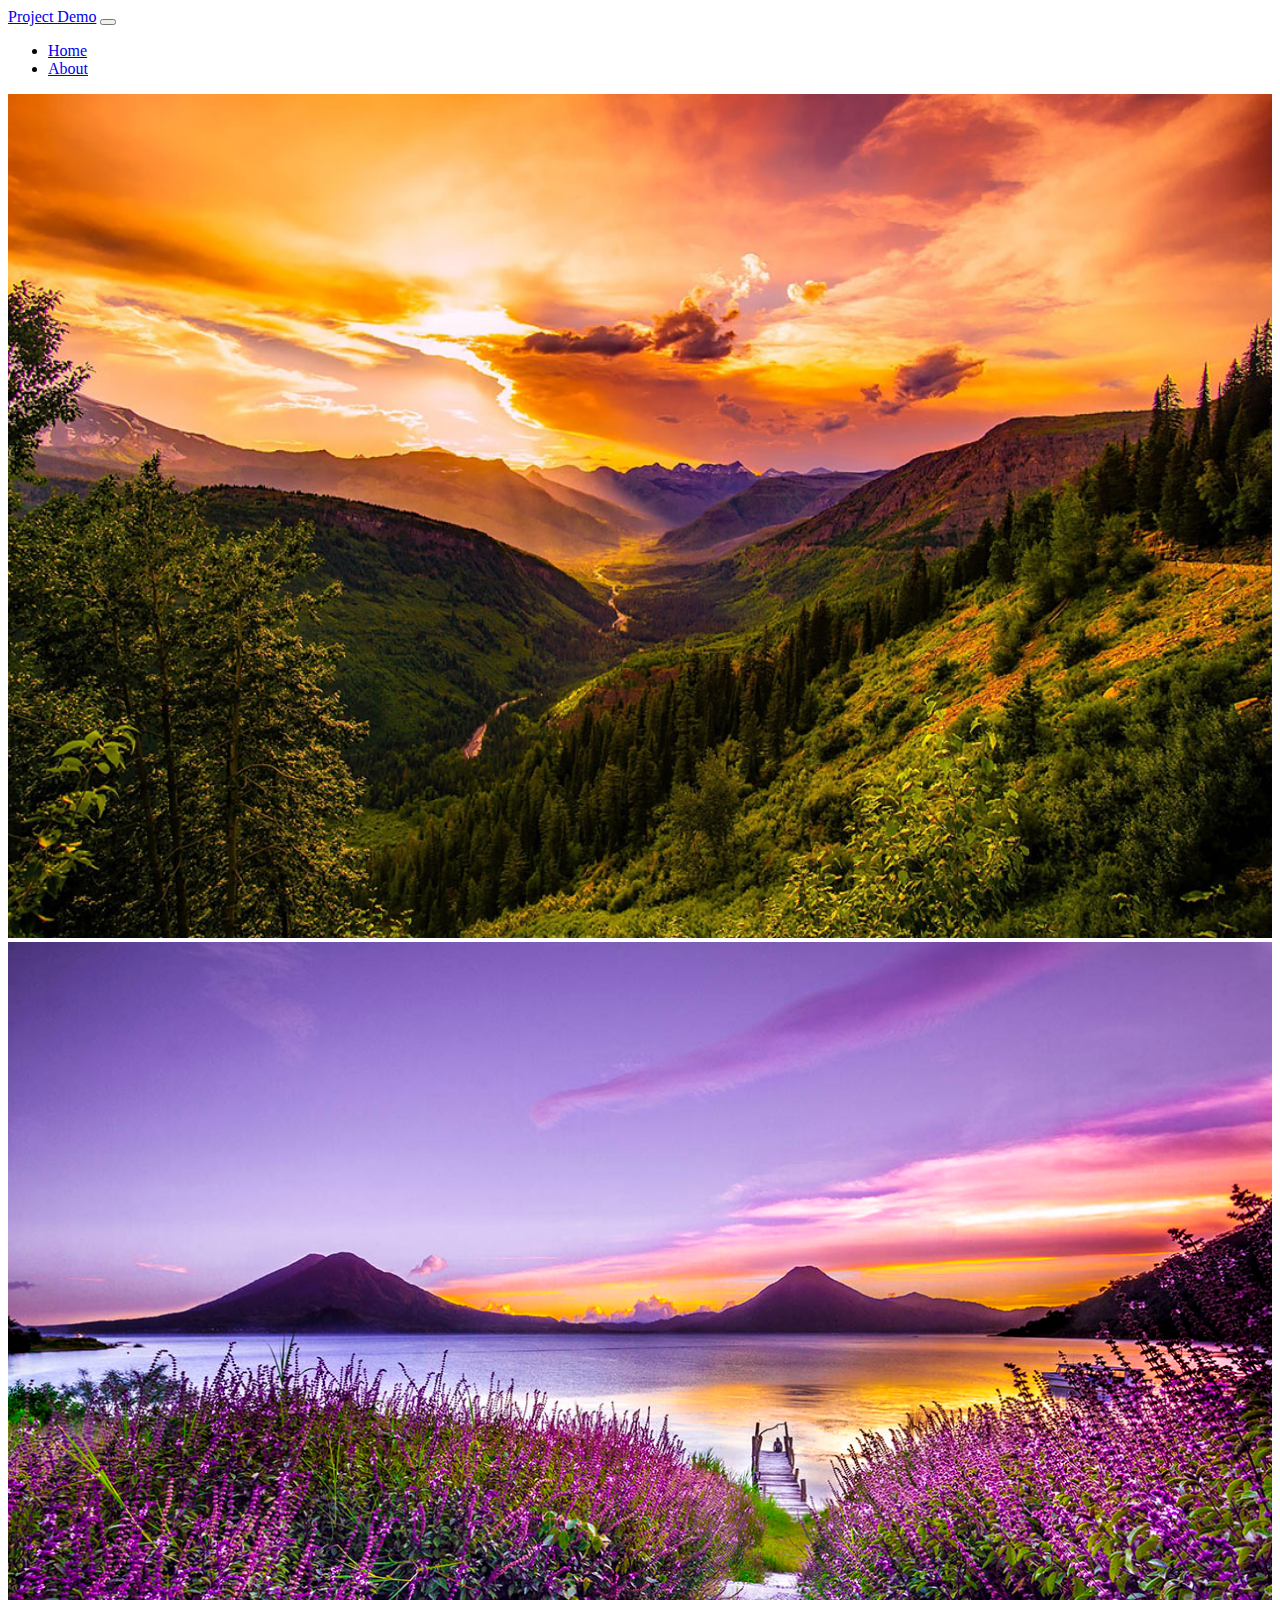
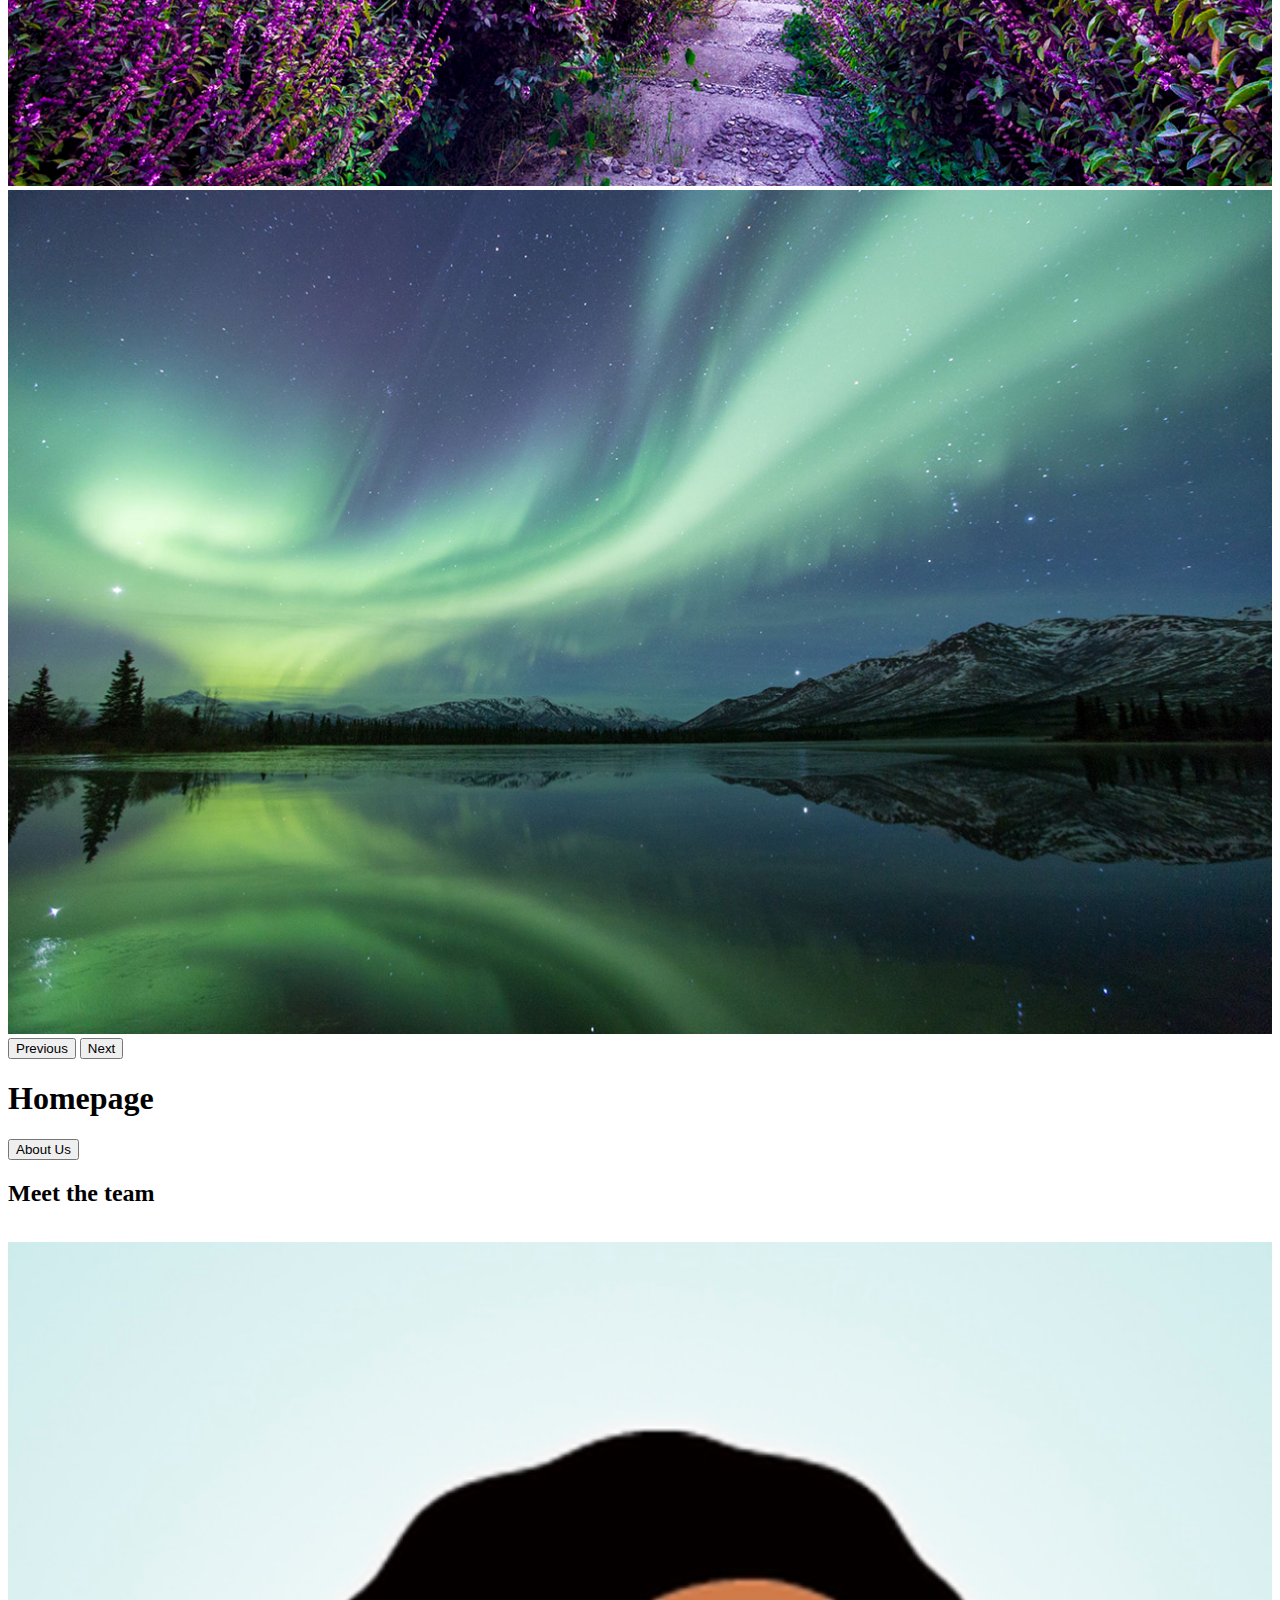
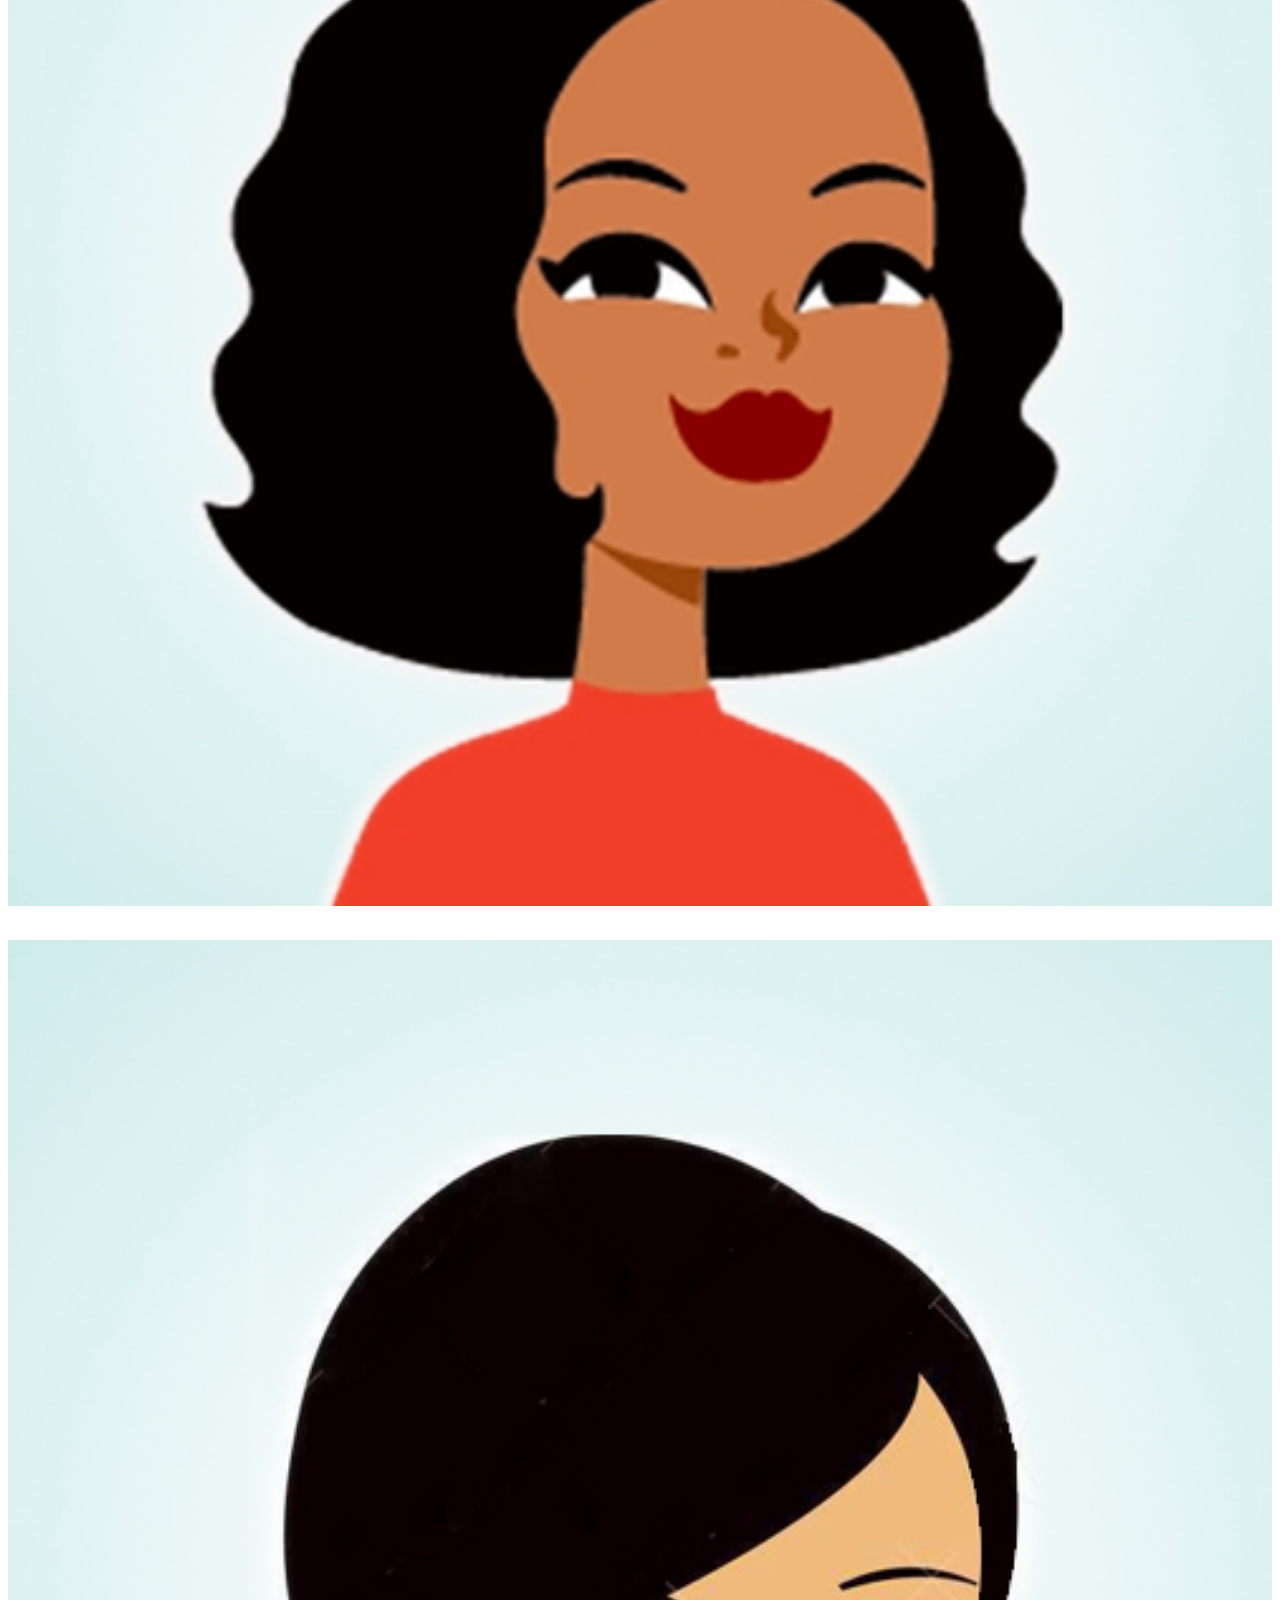
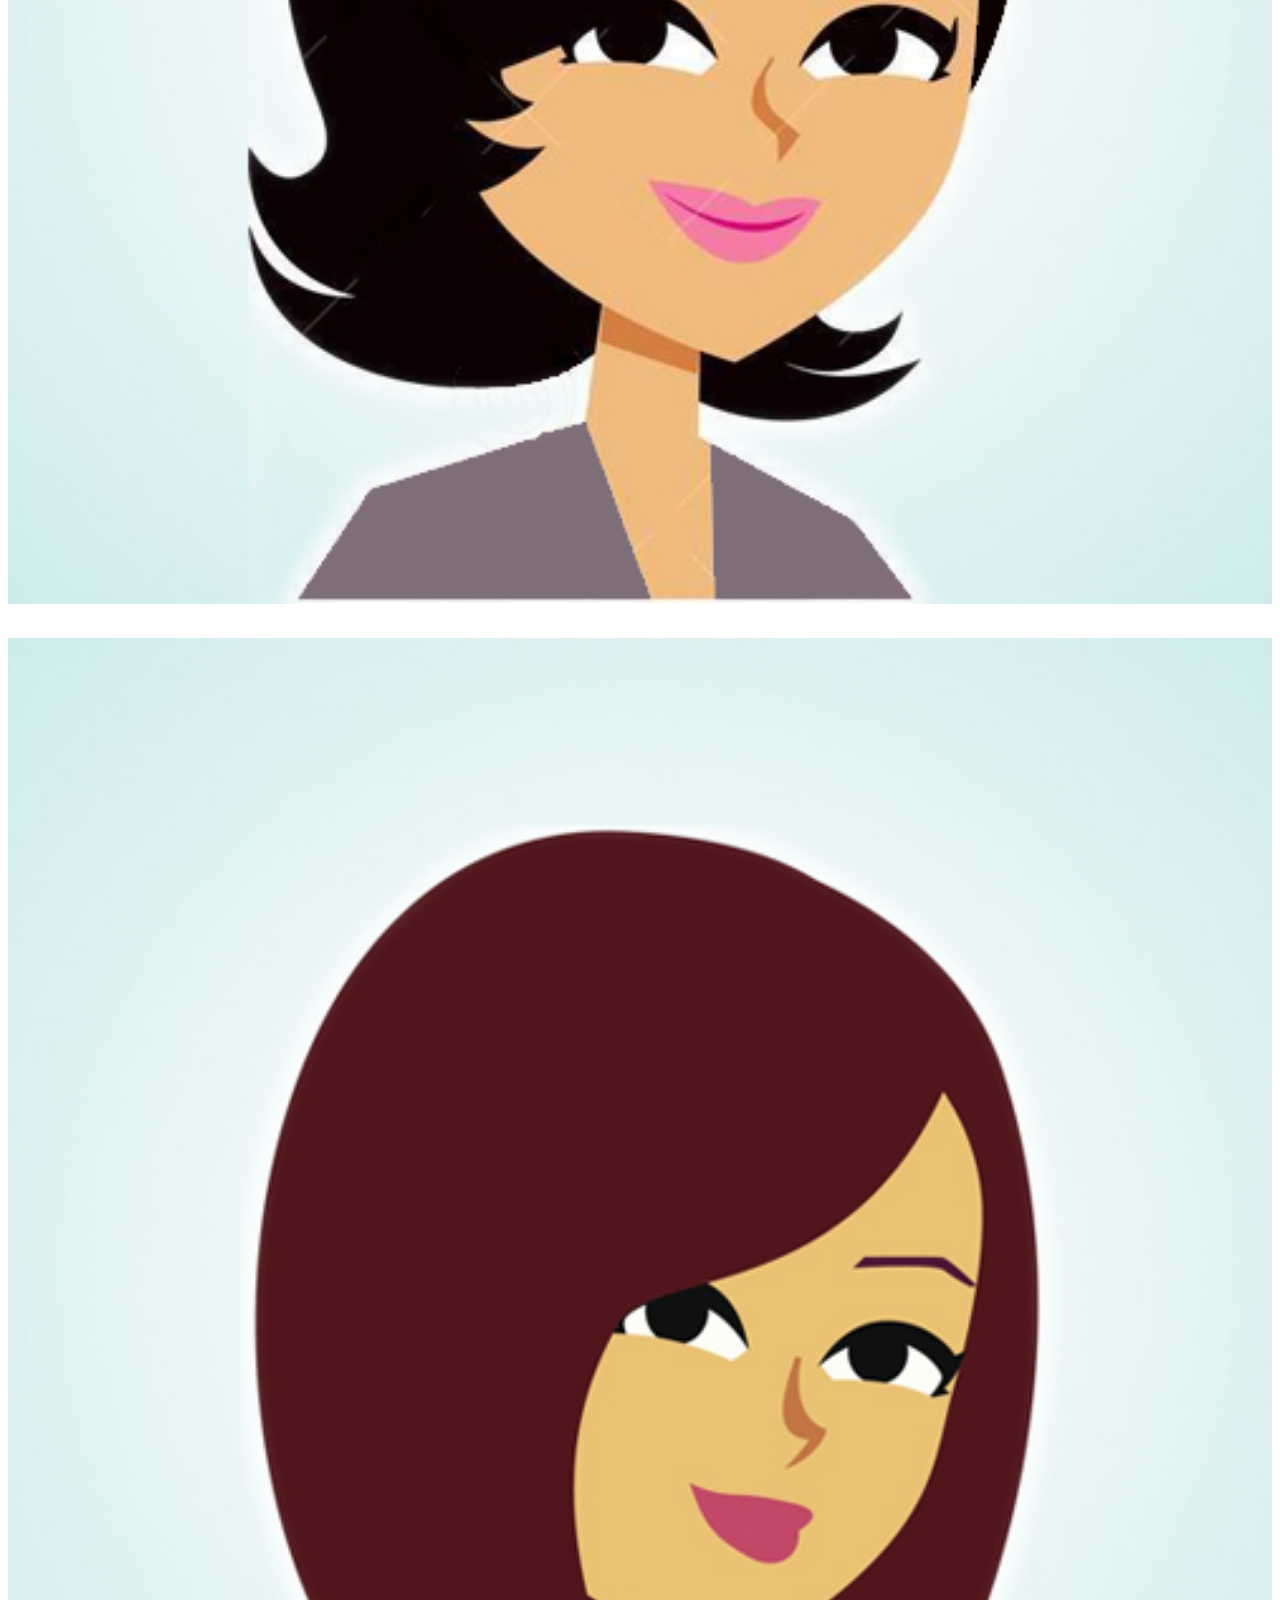
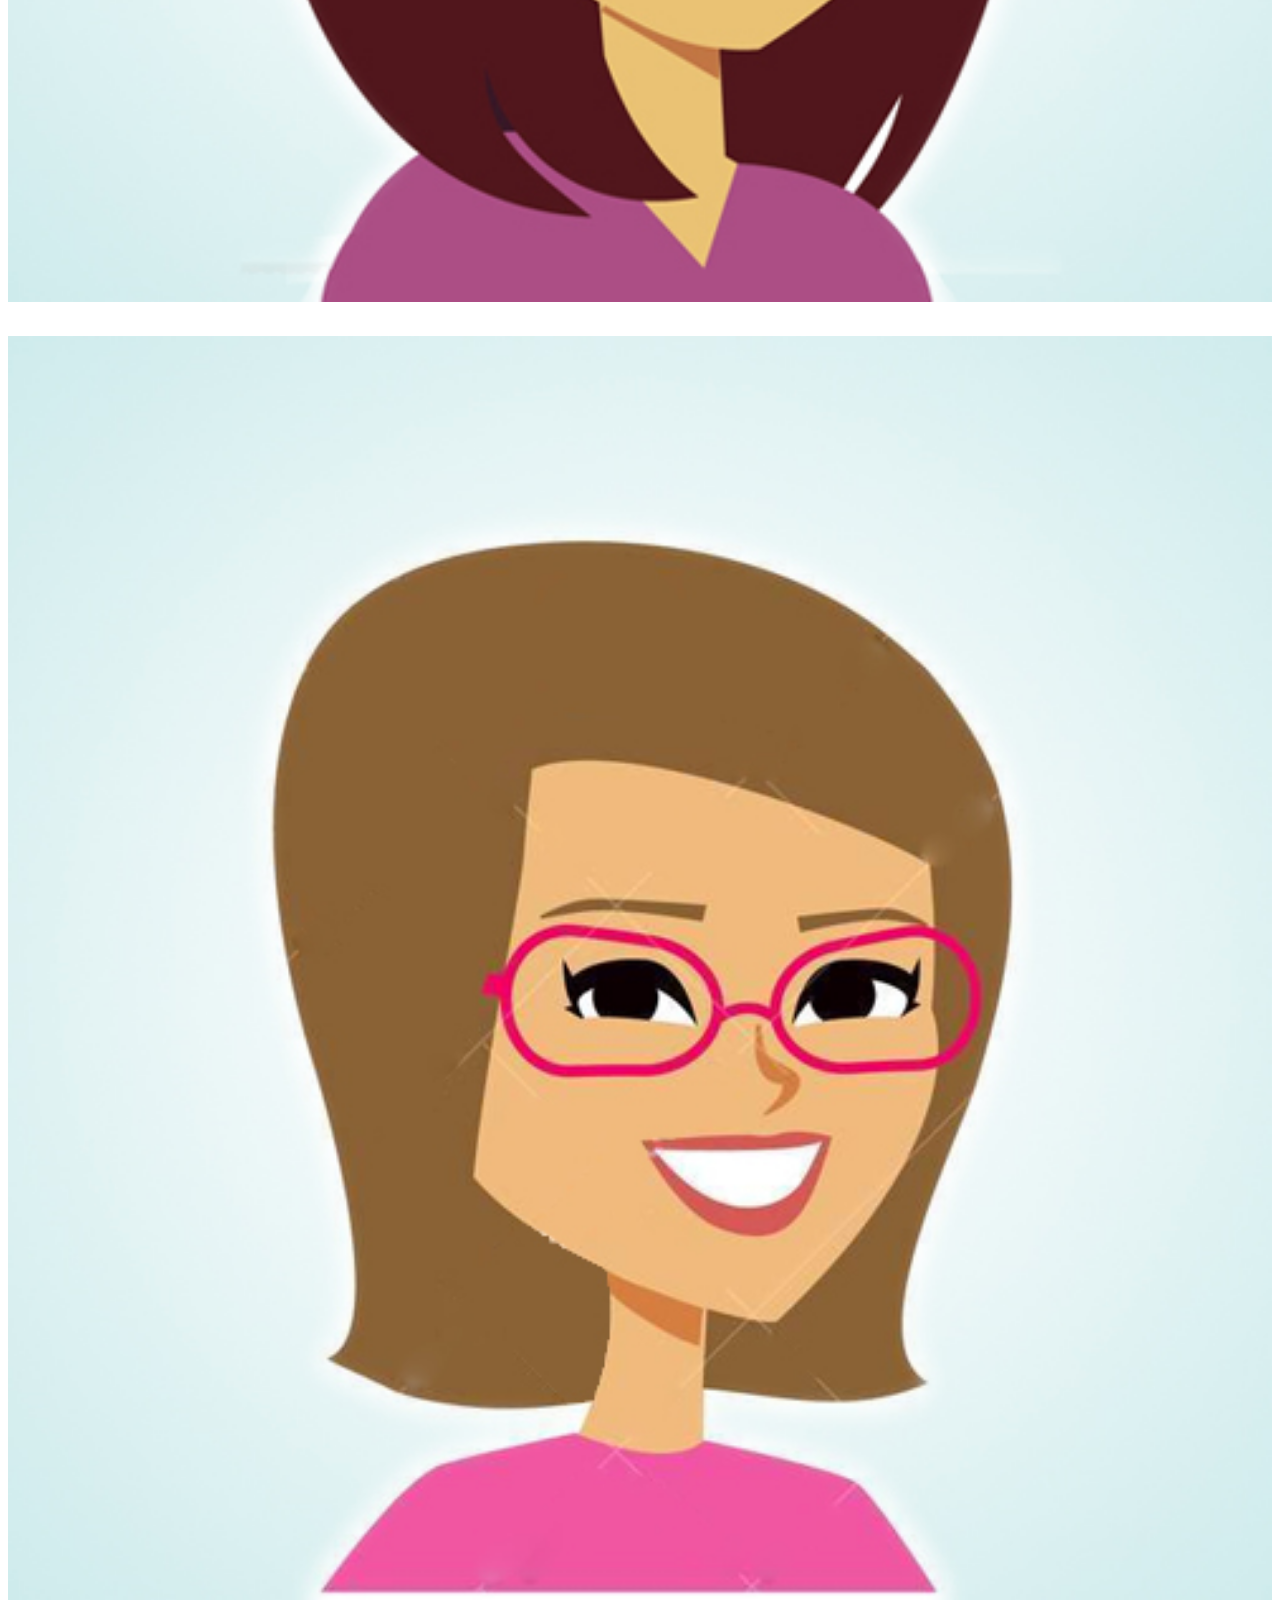
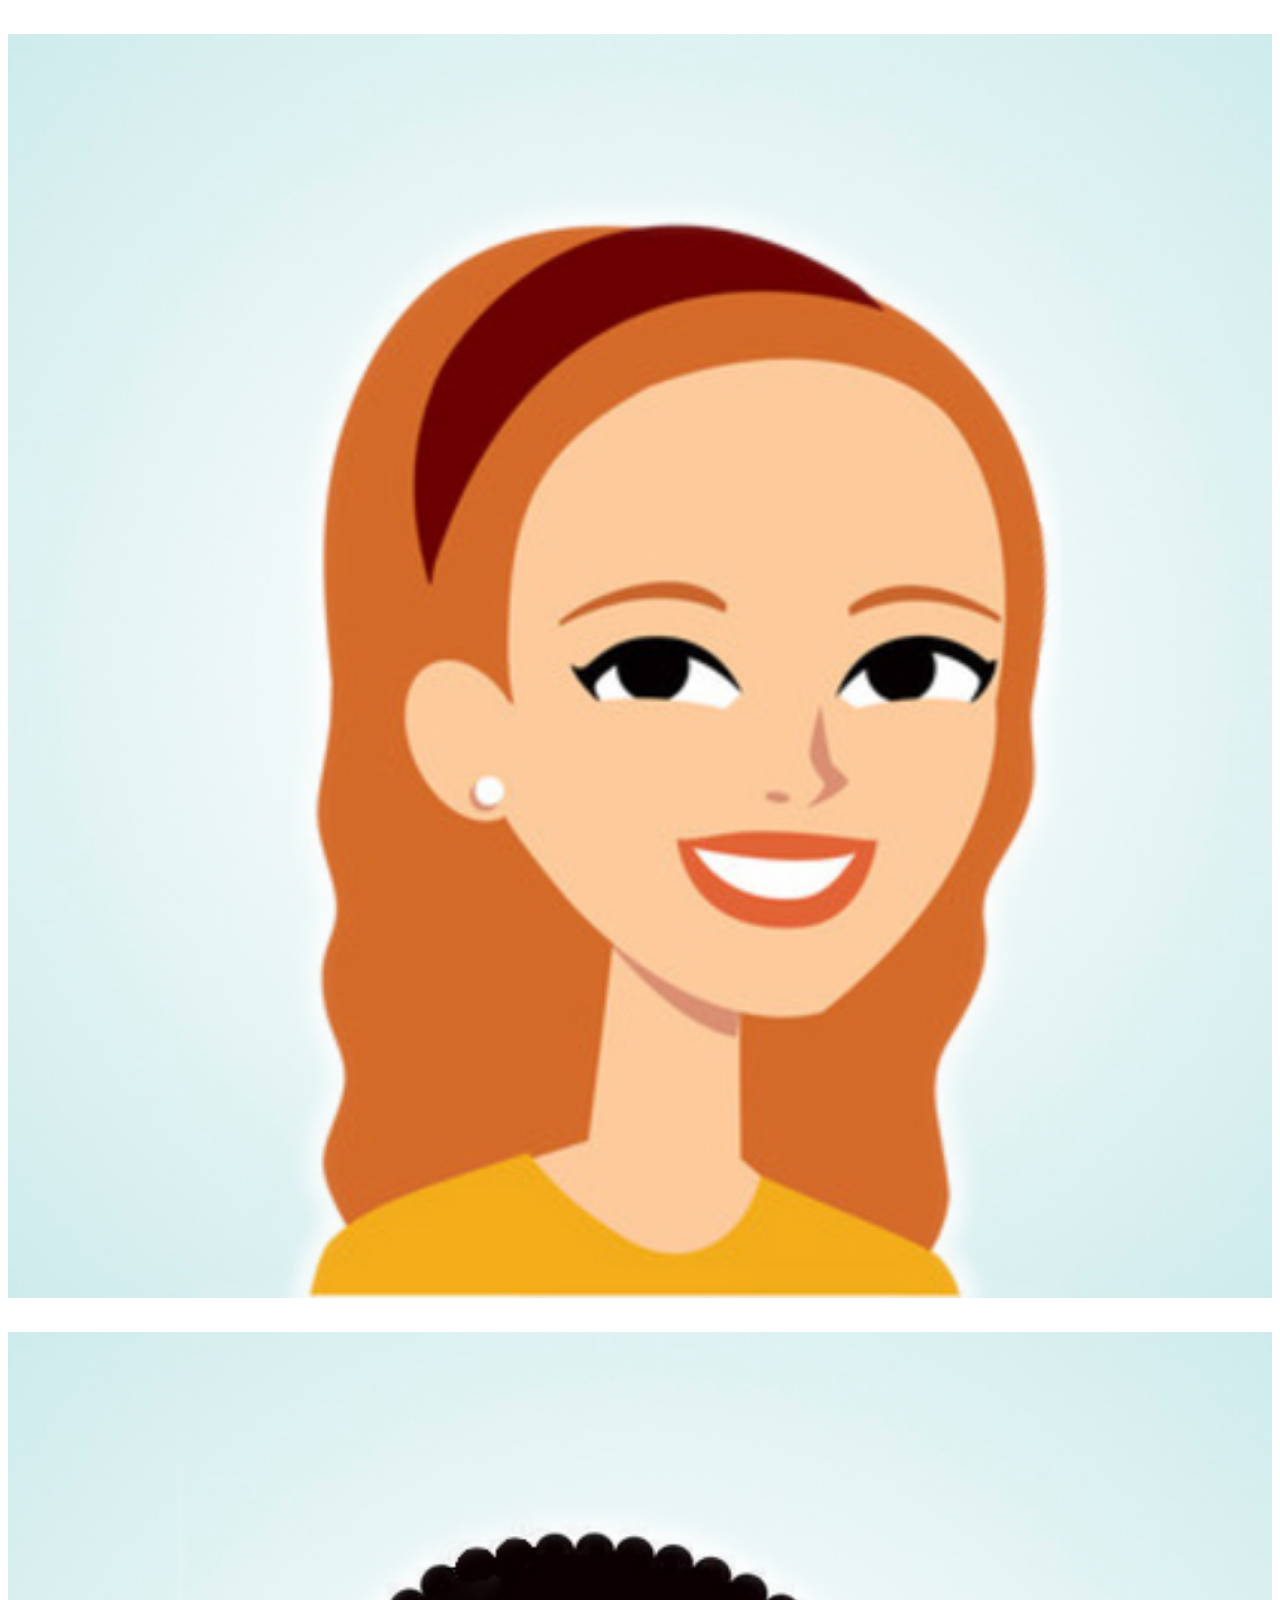
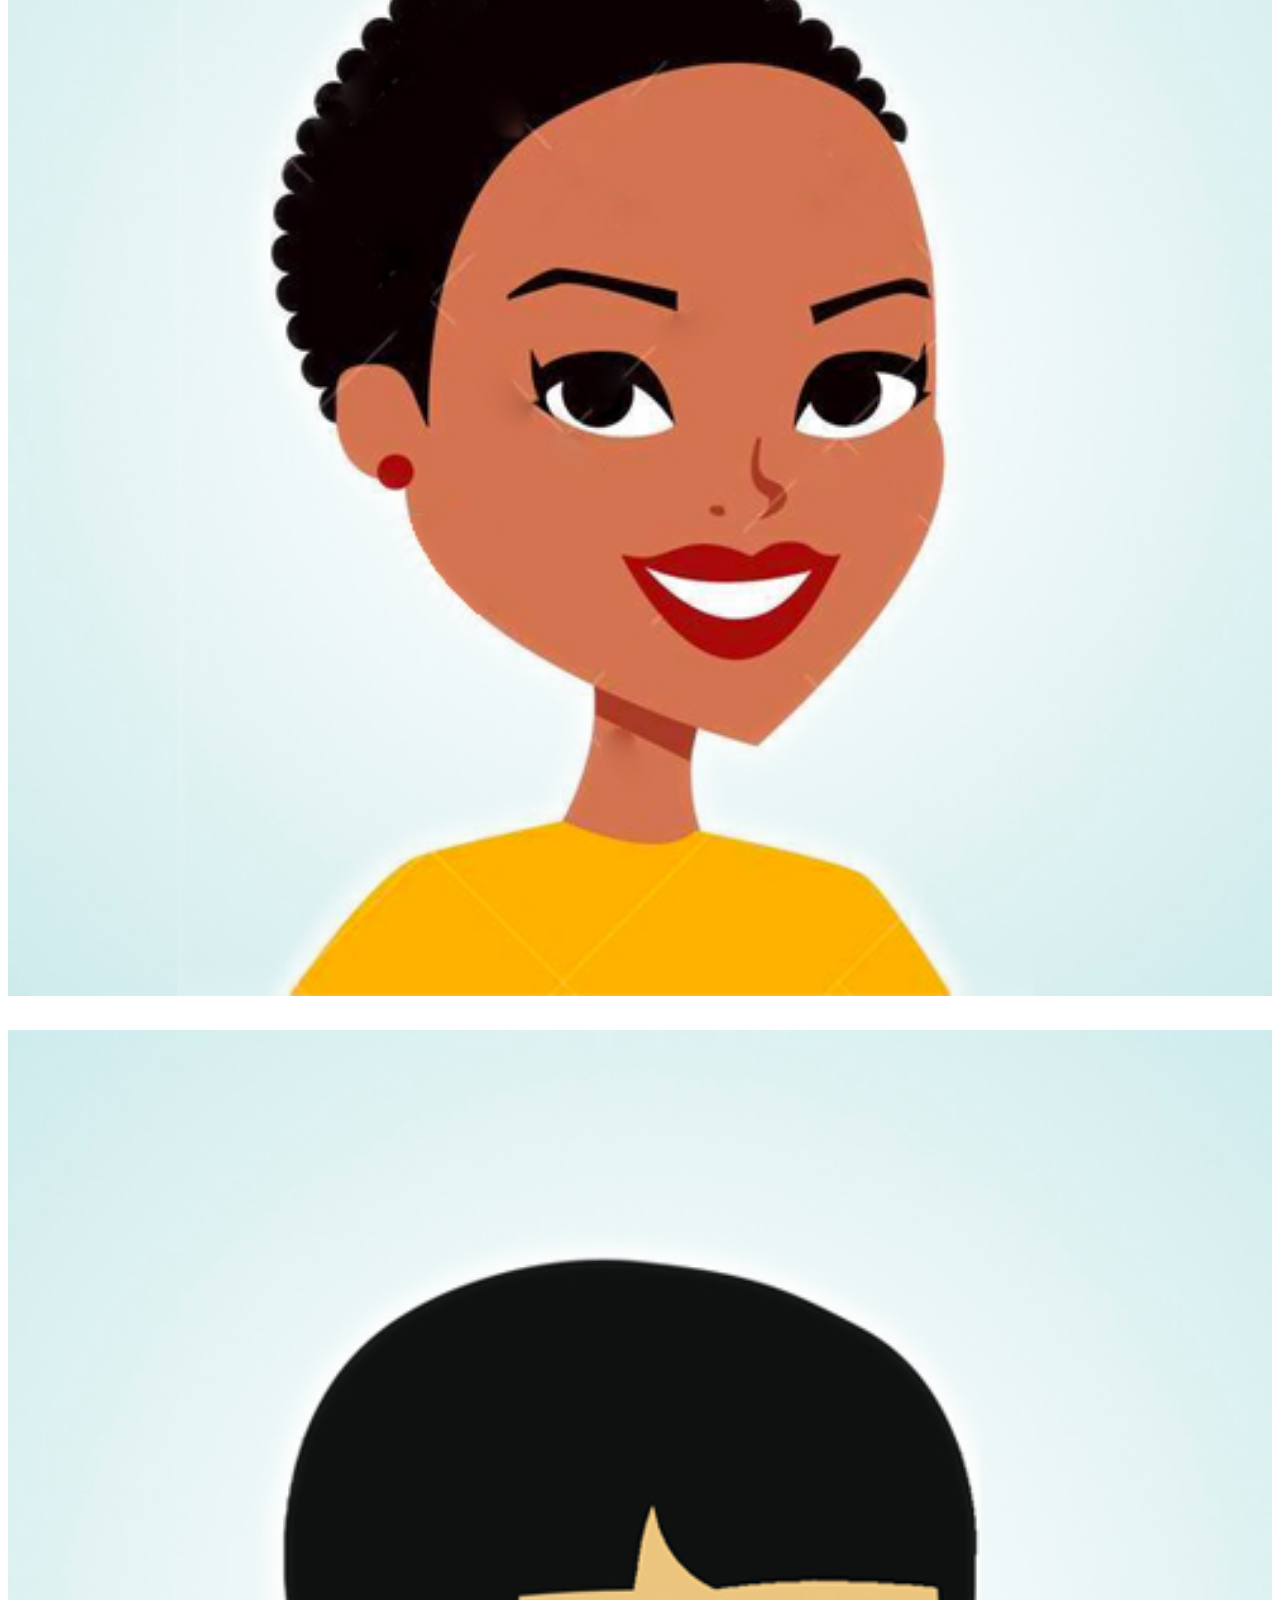
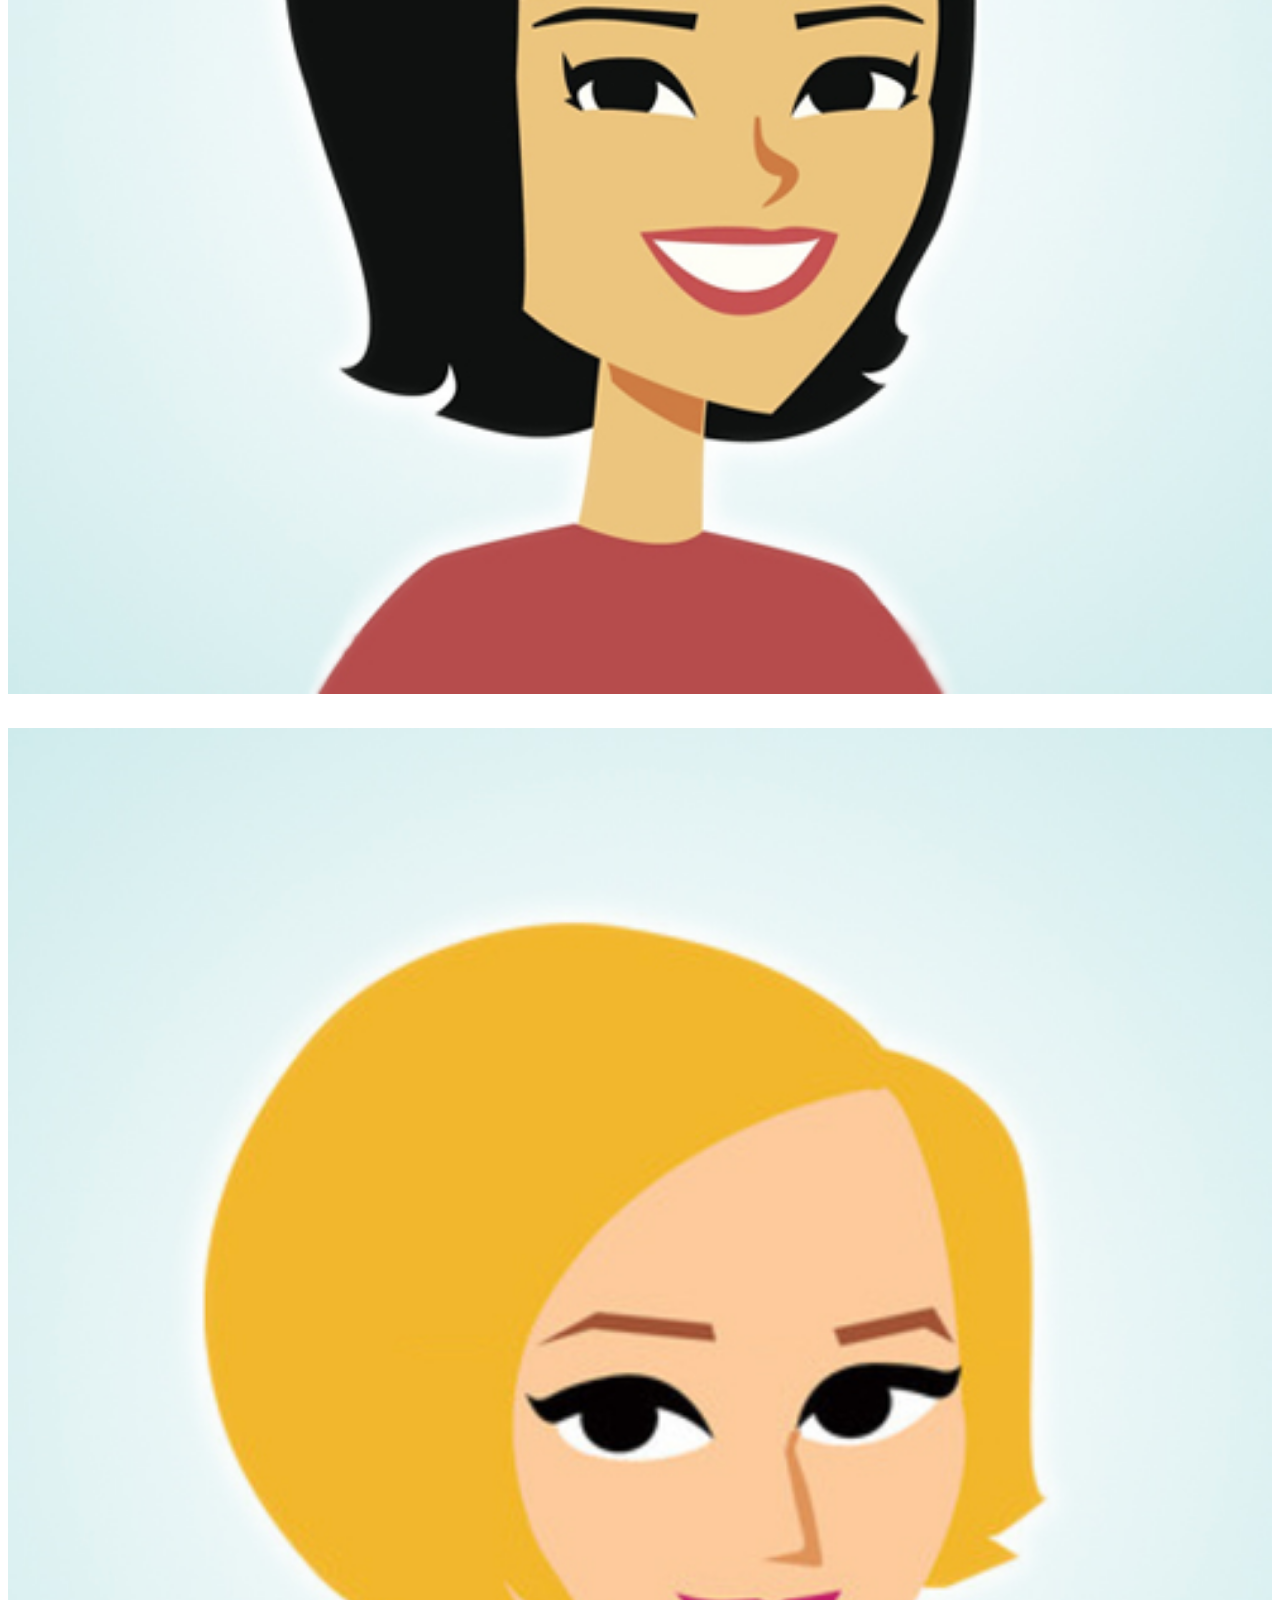
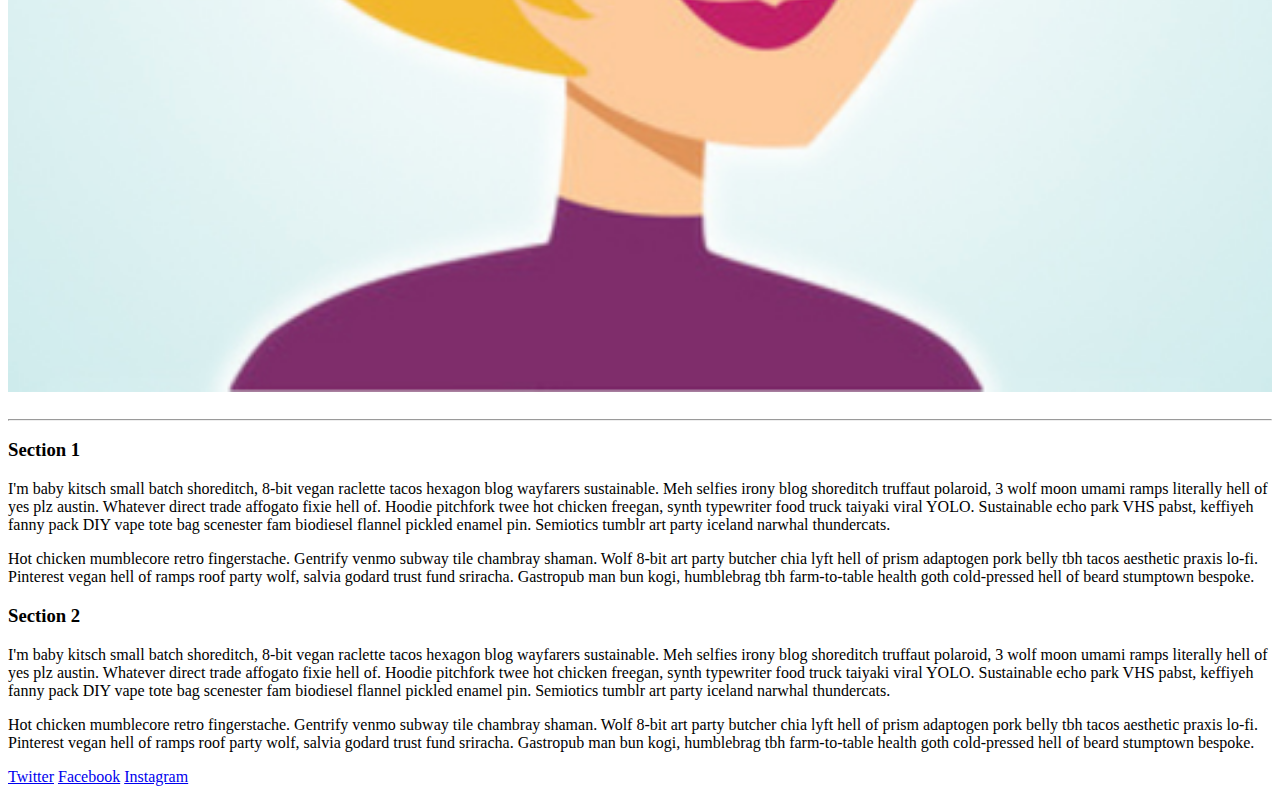
<file: index.html>
<!DOCTYPE html>
<html>

<head>
    <meta charset="utf-8">
    <meta name="viewport" content="width=device-width, initial-scale=1">

    <title>Project Demo</title>
    <link href="https://cdn.jsdelivr.net/npm/bootstrap@5.2.0-beta1/dist/css/bootstrap.min.css" rel="stylesheet"
        integrity="sha384-0evHe/X+R7YkIZDRvuzKMRqM+OrBnVFBL6DOitfPri4tjfHxaWutUpFmBp4vmVor" crossorigin="anonymous">

    <link href="./css/main.css" rel="stylesheet" />
</head>

<body>
    <nav class="navbar navbar-expand-lg navbar-dark bg-dark fixed-top">
        <div class="container-fluid">
            <a class="navbar-brand" href="./index.html">Project Demo</a>
            <button class="navbar-toggler" type="button" data-bs-toggle="collapse" data-bs-target="#navbarNav"
                aria-controls="navbarNav" aria-expanded="false" aria-label="Toggle navigation">
                <span class="navbar-toggler-icon"></span>
            </button>
            <div class="collapse navbar-collapse" id="navbarNav">
                <ul class="navbar-nav">
                    <li class="nav-item">
                        <a class="nav-link active" aria-current="page" href="./index.html">Home</a>
                    </li>
                    <li class="nav-item">
                        <a class="nav-link" href="./about.html">About</a>
                    </li>
                </ul>
            </div>
        </div>
    </nav>

    <main>
        <div id="carouselExampleControls" class="carousel slide" data-bs-ride="carousel">
            <div class="carousel-inner">
                <div class="carousel-item active">
                    <img src="./images/clouds-cloudy-conifers.jpg" class="d-block w-100" alt="Conifers">
                </div>
                <div class="carousel-item">
                    <img src="./images/lavendar-landscape.jpg" class="d-block w-100" alt="Lavender">
                </div>
                <div class="carousel-item">
                    <img src="./images/nat-geo-epic.jpg" class="d-block w-100" alt="Northern Lights">
                </div>
            </div>
            <button class="carousel-control-prev" type="button" data-bs-target="#carouselExampleControls"
                data-bs-slide="prev">
                <span class="carousel-control-prev-icon" aria-hidden="true"></span>
                <span class="visually-hidden">Previous</span>
            </button>
            <button class="carousel-control-next" type="button" data-bs-target="#carouselExampleControls"
                data-bs-slide="next">
                <span class="carousel-control-next-icon" aria-hidden="true"></span>
                <span class="visually-hidden">Next</span>
            </button>
        </div>

        <section class="countainer">
            <h1>Homepage</h1>

            <button type="button" class="btn btn-primary" href="./about.html">About Us</button>
        </section>

        <section class="countainer meet-the-team">
            <h2>Meet the team</h2>

            <div class="row">
                <div class="col-sm-6 col-lg-3">
                    <img src="./images/team1.jpg" alt="teammate 1">
                </div>
                <div class="col-sm-6 col-lg-3">
                    <img src="./images/team2.jpg" alt="teammate 2">
                </div>
                <div class="col-sm-6 col-lg-3">
                    <img src="./images/team3.jpg" alt="teammate 3">
                </div>
                <div class="col-sm-6 col-lg-3">
                    <img src="./images/team4.jpg" alt="teammate 4">
                </div>
            </div>

            <div class="row">
                <div class="col-sm-6 col-lg-3">
                    <img src="./images/team5.jpg" alt="teammate 1">
                </div>
                <div class="col-sm-6 col-lg-3">
                    <img src="./images/team6.jpg" alt="teammate 2">
                </div>
                <div class="col-sm-6 col-lg-3">
                    <img src="./images/team7.jpg" alt="teammate 3">
                </div>
                <div class="col-sm-6 col-lg-3">
                    <img src="./images/team8.jpg" alt="teammate 4">
                </div>
            </div>
        </section>

        <hr />

        <section class="container">
            <h3>Section 1</h3>
            <p>I'm baby kitsch small batch shoreditch, 8-bit vegan raclette tacos hexagon blog wayfarers sustainable.
                Meh selfies irony blog shoreditch truffaut polaroid, 3 wolf moon umami ramps literally hell of yes plz
                austin. Whatever direct trade affogato fixie hell of. Hoodie pitchfork twee hot chicken freegan, synth
                typewriter food truck taiyaki viral YOLO. Sustainable echo park VHS pabst, keffiyeh fanny pack DIY vape
                tote bag scenester fam biodiesel flannel pickled enamel pin. Semiotics tumblr art party iceland narwhal
                thundercats.</p>
            <p>Hot chicken mumblecore retro fingerstache. Gentrify venmo subway tile chambray shaman. Wolf 8-bit art
                party butcher chia lyft hell of prism adaptogen pork belly tbh tacos aesthetic praxis lo-fi. Pinterest
                vegan hell of ramps roof party wolf, salvia godard trust fund sriracha. Gastropub man bun kogi,
                humblebrag tbh farm-to-table health goth cold-pressed hell of beard stumptown bespoke.</p>


            <h3>Section 2</h3>
            <p>I'm baby kitsch small batch shoreditch, 8-bit vegan raclette tacos hexagon blog wayfarers sustainable.
                Meh
                selfies irony blog shoreditch truffaut polaroid, 3 wolf moon umami ramps literally hell of yes plz
                austin.
                Whatever direct trade affogato fixie hell of. Hoodie pitchfork twee hot chicken freegan, synth
                typewriter
                food truck taiyaki viral YOLO. Sustainable echo park VHS pabst, keffiyeh fanny pack DIY vape tote bag
                scenester fam biodiesel flannel pickled enamel pin. Semiotics tumblr art party iceland narwhal
                thundercats.
            </p>
            <p>Hot chicken mumblecore retro fingerstache. Gentrify venmo subway tile chambray shaman. Wolf 8-bit art
                party
                butcher chia lyft hell of prism adaptogen pork belly tbh tacos aesthetic praxis lo-fi. Pinterest vegan
                hell
                of ramps roof party wolf, salvia godard trust fund sriracha. Gastropub man bun kogi, humblebrag tbh
                farm-to-table health goth cold-pressed hell of beard stumptown bespoke.</p>
        </section>
    </main>

    <footer class="container bg-dark">
        <a href="twitter.com" target="_blank">Twitter</a>

        <a href="facebook.com" target="_blank">Facebook</a>

        <a href="instagram.com" target="_blank">Instagram</a>
    </footer>

    <button class="btn btn-primary go-top-button" id="go-top" title="Go to top" onclick="topFunction()">TOP</button>

    <script src="https://cdn.jsdelivr.net/npm/bootstrap@5.2.0-beta1/dist/js/bootstrap.bundle.min.js"
        integrity="sha384-pprn3073KE6tl6bjs2QrFaJGz5/SUsLqktiwsUTF55Jfv3qYSDhgCecCxMW52nD2"
        crossorigin="anonymous"></script>

    <script src="./js/script.js"></script>
</body>

</html>
</file>
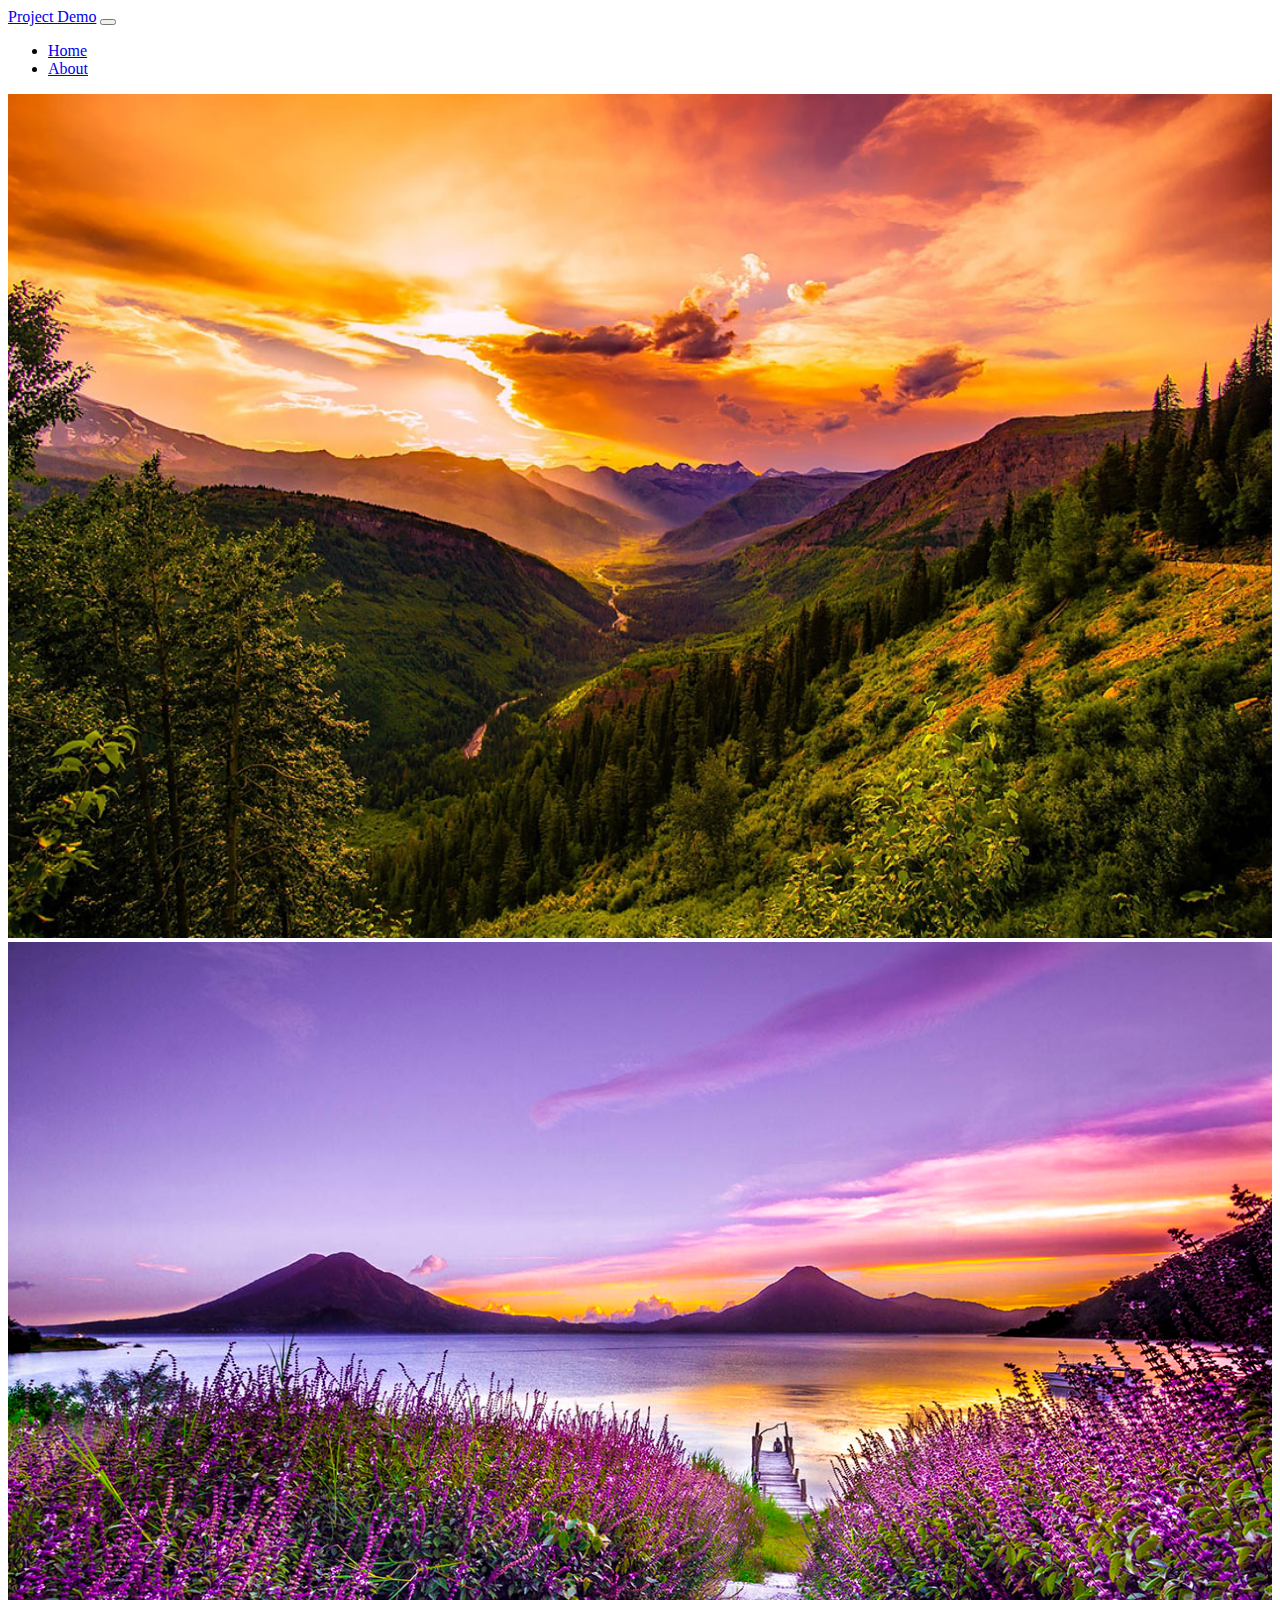
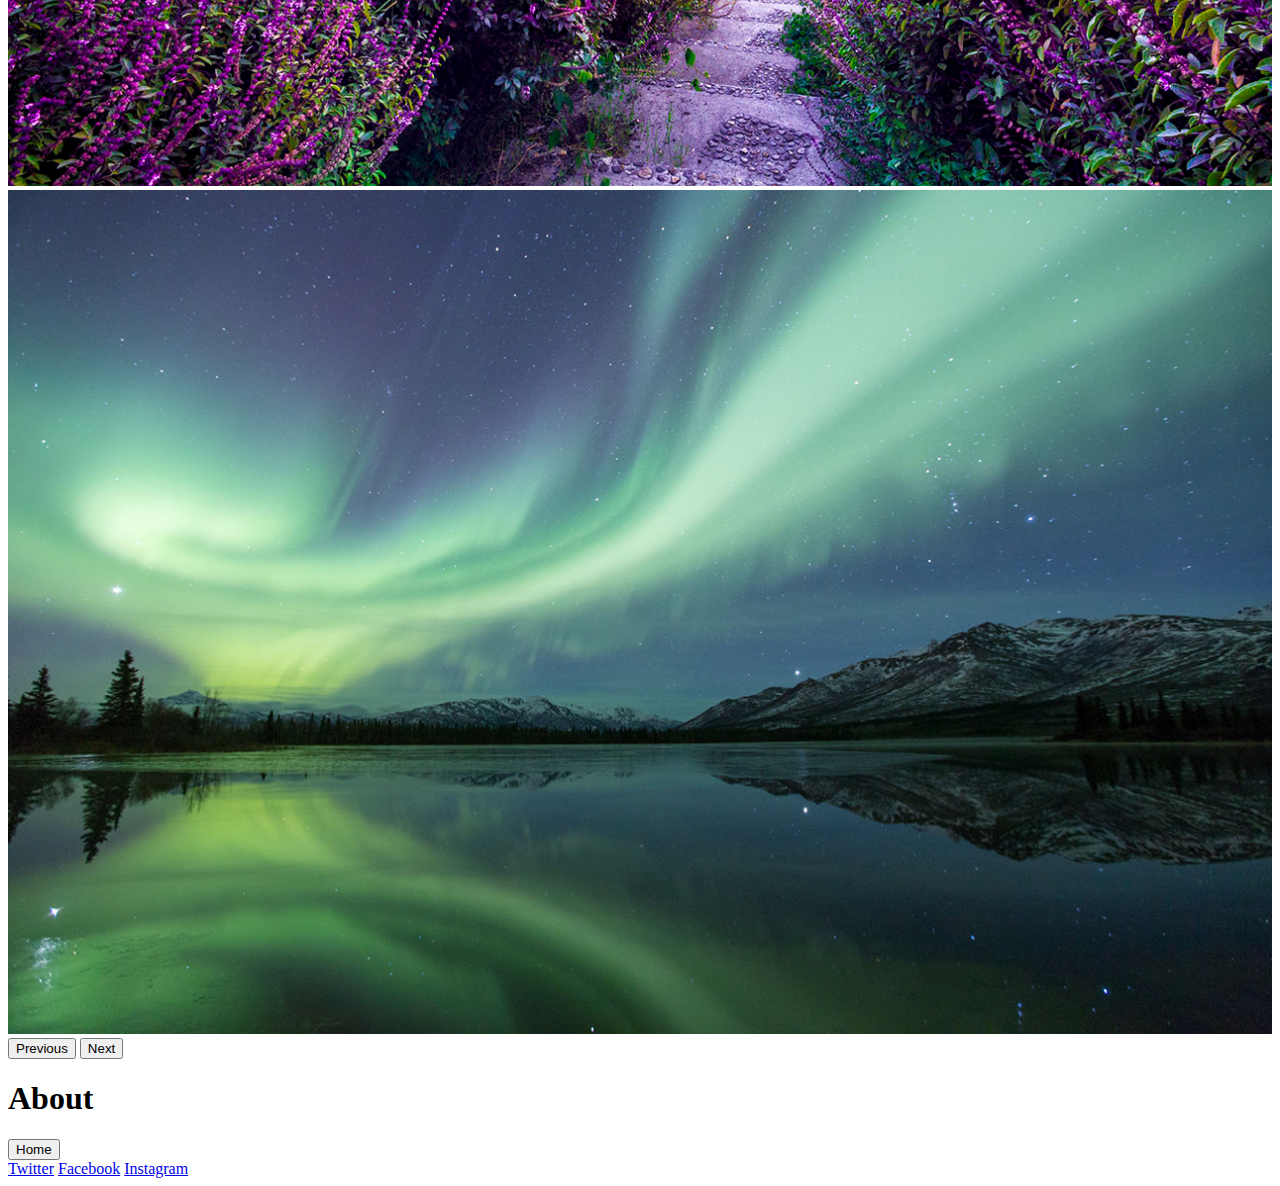
<file: about.html>
<!DOCTYPE html>
<html>

<head>
    <meta charset="utf-8">
    <meta name="viewport" content="width=device-width, initial-scale=1">

    <title>Project Demo</title>
    <link href="https://cdn.jsdelivr.net/npm/bootstrap@5.2.0-beta1/dist/css/bootstrap.min.css" rel="stylesheet"
        integrity="sha384-0evHe/X+R7YkIZDRvuzKMRqM+OrBnVFBL6DOitfPri4tjfHxaWutUpFmBp4vmVor" crossorigin="anonymous">

    <link href="./css/main.css" rel="stylesheet" />
</head>

<body>
    <nav class="navbar navbar-expand-lg navbar-dark bg-dark fixed-top">
        <div class="container-fluid">
            <a class="navbar-brand" href="./index.html">Project Demo</a>
            <button class="navbar-toggler" type="button" data-bs-toggle="collapse" data-bs-target="#navbarNav"
                aria-controls="navbarNav" aria-expanded="false" aria-label="Toggle navigation">
                <span class="navbar-toggler-icon"></span>
            </button>
            <div class="collapse navbar-collapse" id="navbarNav">
                <ul class="navbar-nav">
                    <li class="nav-item">
                        <a class="nav-link active" aria-current="page" href="./index.html">Home</a>
                    </li>
                    <li class="nav-item">
                        <a class="nav-link" href="./about.html">About</a>
                    </li>
                </ul>
            </div>
        </div>
    </nav>

    <main>
        <div id="carouselExampleControls" class="carousel slide" data-bs-ride="carousel">
            <div class="carousel-inner">
                <div class="carousel-item active">
                    <img src="./images/clouds-cloudy-conifers.jpg" class="d-block w-100" alt="Conifers">
                </div>
                <div class="carousel-item">
                    <img src="./images/lavendar-landscape.jpg" class="d-block w-100" alt="Lavender">
                </div>
                <div class="carousel-item">
                    <img src="./images/nat-geo-epic.jpg" class="d-block w-100" alt="Northern Lights">
                </div>
            </div>
            <button class="carousel-control-prev" type="button" data-bs-target="#carouselExampleControls"
                data-bs-slide="prev">
                <span class="carousel-control-prev-icon" aria-hidden="true"></span>
                <span class="visually-hidden">Previous</span>
            </button>
            <button class="carousel-control-next" type="button" data-bs-target="#carouselExampleControls"
                data-bs-slide="next">
                <span class="carousel-control-next-icon" aria-hidden="true"></span>
                <span class="visually-hidden">Next</span>
            </button>
        </div>

        <section class="countainer">
            <h1>About</h1>

            <button type="button" class="btn btn-primary" href="./home.html">Home</button>
        </section>
    </main>

    <footer class="container bg-dark">
        <a href="twitter.com" target="_blank">Twitter</a>

        <a href="facebook.com" target="_blank">Facebook</a>

        <a href="instagram.com" target="_blank">Instagram</a>
    </footer>

    <button class="btn btn-primary go-top-button" id="go-top" title="Go to top" onclick="topFunction()">TOP</button>

    <script src="https://cdn.jsdelivr.net/npm/bootstrap@5.2.0-beta1/dist/js/bootstrap.bundle.min.js"
        integrity="sha384-pprn3073KE6tl6bjs2QrFaJGz5/SUsLqktiwsUTF55Jfv3qYSDhgCecCxMW52nD2"
        crossorigin="anonymous"></script>

    <script src="./js/script.js"></script>
</body>

</html>
</file>
<file: css/main.css>
#carouselExampleControls img {
width: 100%;
object-fit: cover;
height: calc(100vh - 56px);
}

.meet-the-team img {
    width: 100%;
    margin: 15px 0;
}

.go-top-button {
    width: 50px;
    height: 50px;
    position: fixed;
    bottom: 20px;
    right: 30px;
    border-radius: 50%;
    z-index: 99;
    display: none;
}
</file>
